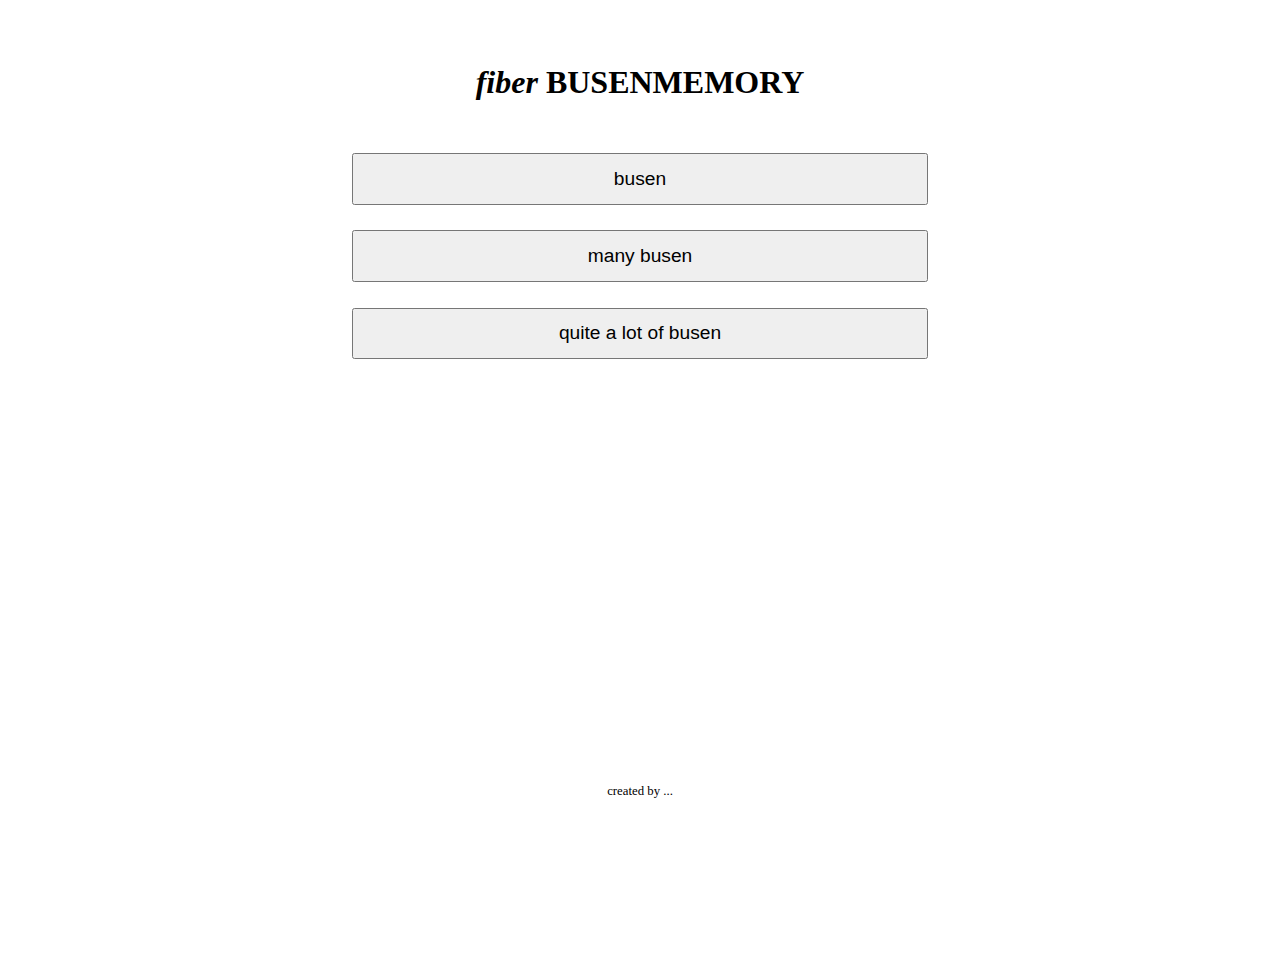
<file: busenmemory/index.html>
<!DOCTYPE html>
<html>

<head lang="de">
    <link rel="stylesheet" type="text/css" href="style.css" />
    <meta charset="UTF-8">
    <meta name="apple-mobile-web-app-capable" content="yes" />
    <meta name="apple-mobile-web-app-status-bar-style" content="black-translucent" />
    <!-- Here we set the viewport so the device knows that this page is not one that can scale/zoom-->
    <meta name="viewport" content="width=device-width; height=device-height; initial-scale=1.0; maximum-scale=1.0; minimum-scale=1.0; user-scalable=0;" />

    <script type="text/javascript" src="LAB.min.js"></script>
    <script type="text/javascript" >
        $LAB.script('input/Mouse.js')
        .wait().script('Animation.js')
        .wait().script('Celebration.js')
        .wait().script('CurrentMove.js')
        .wait().script('Card.js')
        .wait().script('PlayingField.js')
        .wait().script('GameLoop.js')
        .wait().script('Helper.js')
        .wait().script('setUp.js');
    </script>
</head>

<body id="myBody" scroll=no>

<div class="layout">

<div class="menu">
    <h1> <i>fiber</i> BUSENMEMORY </h1>
   <ul class="menu">
       <li><button class="menu" onclick="init({numberOfCards:30});"> busen </button></li>
       <li><button class="menu" onclick="init({numberOfCards:60});"> many busen </button></li>
       <li><button class="menu" onclick="init({numberOfCards:90});"> quite a lot of busen </button></li>
   </ul>
</div>
    <div class="created">created by ...</div>
</div>

</body>

</html>
</file>
<file: busenmemory/style.css>
html, body {
    width:  100%;
    height: 100%;
    margin: 0px;
}

div.layout{
    width:100%;
    height:100%;
    text-align:center;
}

div.menu {
    width:100%;
    height:80%;
    display:block;
    margin-top:5%;
}

button.menu {
    max-width:30em;
    width:80%;
    margin:1%;
    padding:1%;
    font-size:1.2em;
}

ul.menu {
    list-style-type: none;
    display:inline;
}

div.created {
    font-size:0.8em;
}
</file>
